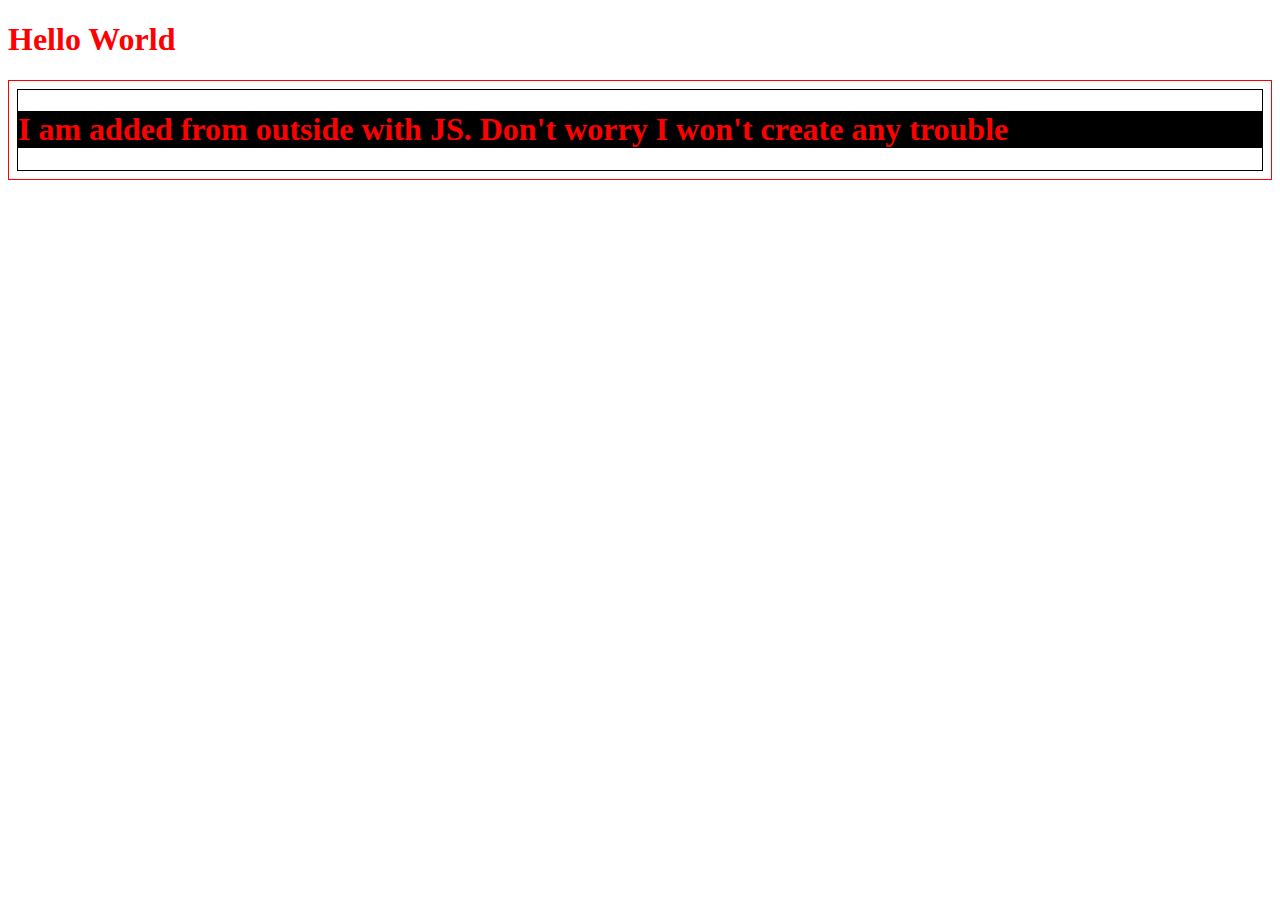
<file: index.html>
<!DOCTYPE html>
<html lang="en">
<head>
    <meta charset="UTF-8">
    <meta name="viewport" content="width=device-width, initial-scale=1.0">
    <title>Dom practice</title>
    <style>
        h1{
            color:red;
        }
    </style>
</head>
<body>
    <h1>Hello World</h1>
<!-- practice create element append -->
<section id="main_container">

</section>
    <!-- javascript added here -->
     <script src="./practice.js"></script>
</body>
</html>
</file>
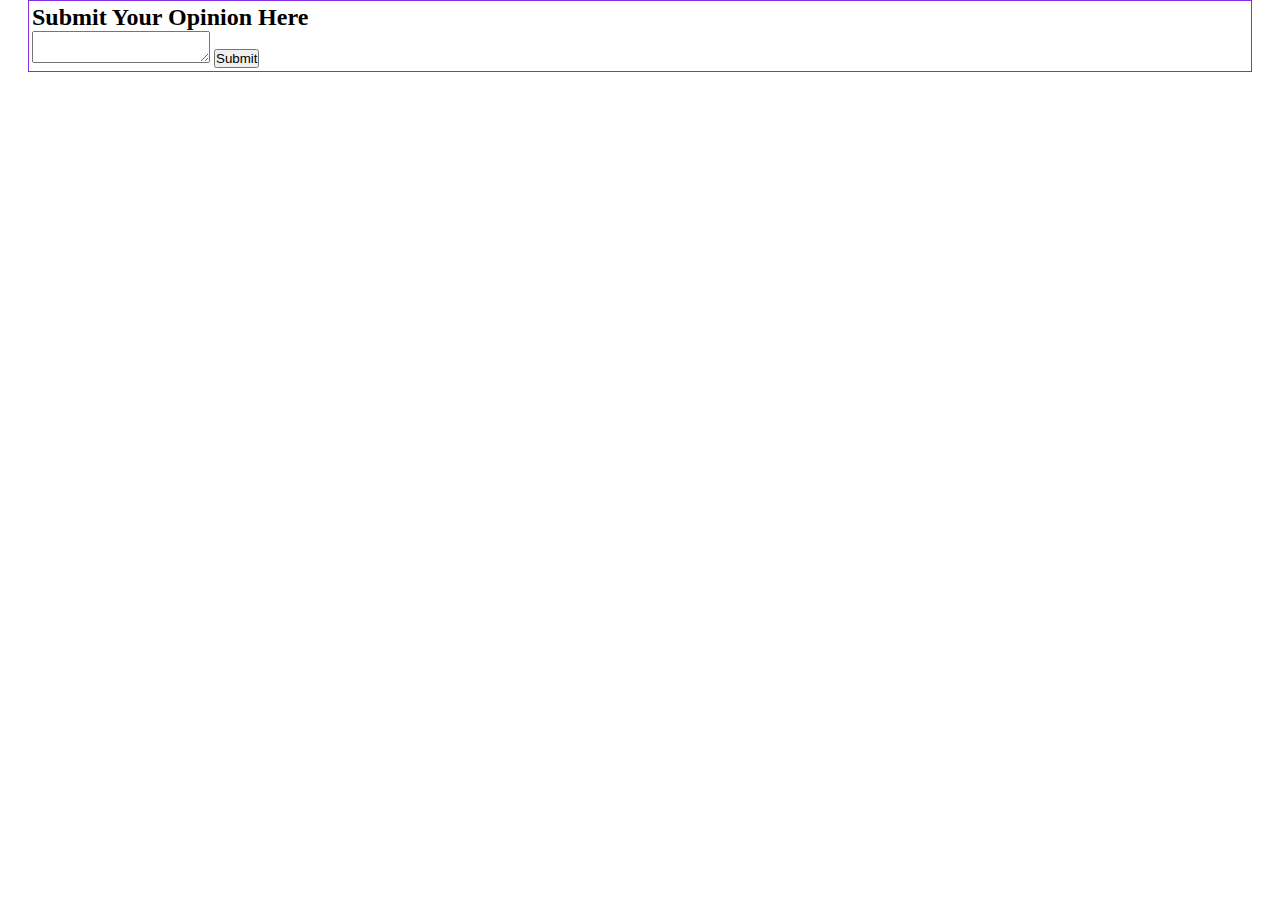
<file: event_module/index.html>
<!DOCTYPE html>
<html lang="en">
<head>
    <meta charset="UTF-8">
    <meta name="viewport" content="width=device-width, initial-scale=1.0">
    <title>Event Module</title>
    <link rel="stylesheet" href="./style.css">
</head>
<body>

    <main class="main_container">
        <h2>Submit Your Opinion Here</h2>
        <div class="comment_box">
            <textarea  name="" rows="" cols="" id="comment_area"></textarea>
            <button id="submit_btn">Submit</button>
        </div>
        <div id="comment_container">

        </div>
    </main>

<!-- script file added below -->
<script src="./event.js"></script>
</body>
</html>
</file>
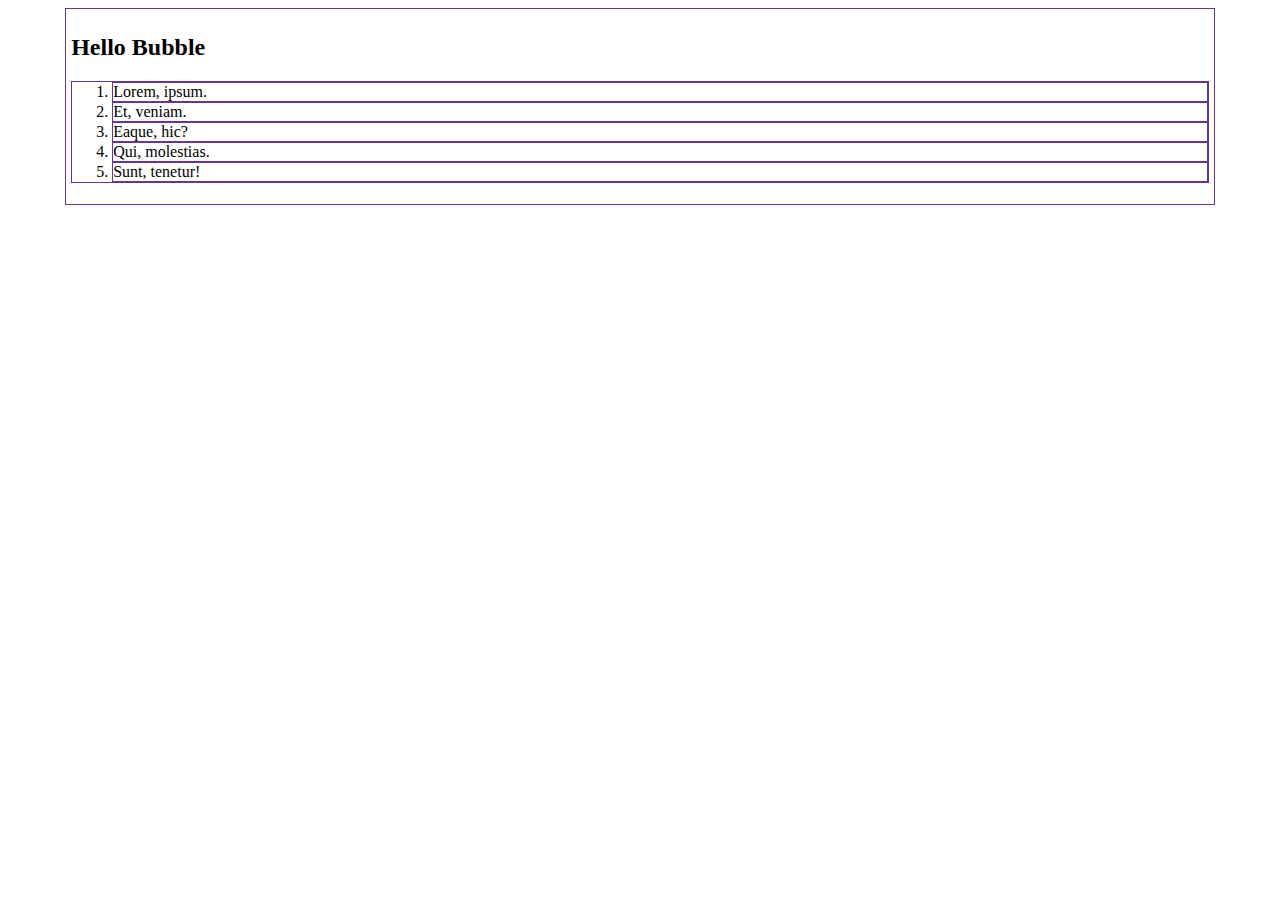
<file: event_module/bubble.html>
<!DOCTYPE html>
<html lang="en">

<head>
    <meta charset="UTF-8">
    <meta name="viewport" content="width=device-width, initial-scale=1.0">
    <title>Practice Event Bubble</title>
    <style>
        #container {
            border: 1px solid rebeccapurple;
            padding: 5px;
            width: 90%;
            margin: auto;
        }

        #list_container {
            border: 1px solid rebeccapurple;
        }

        #list_container li {
            border: 1px solid rebeccapurple;
        }
    </style>
</head>

<body>
    <section id="container">
        <h2>Hello Bubble</h2>
        <ol id="list_container">
            <li id="item-1">Lorem, ipsum.</li>
            <li id="item-2">Et, veniam.</li>
            <li id="item-3">Eaque, hic?</li>
            <li id="item-4">Qui, molestias.</li>
            <li id="item-5">Sunt, tenetur!</li>
        </ol>
    </section>

    <script>
        // click handler add for list item
        document.getElementById("item-1")
            .addEventListener('click', () => {
                console.log("item clicked")
            })

        // click handler add for list container
        document.getElementById("list_container")
            .addEventListener('click', () => {
                console.log("list container clicked")
            })

        // click handler add for main container
        document.getElementById("container")
            .addEventListener('click', () => {
                console.log("container container clicked")
            })
    </script>
</body>

</html>
</file>
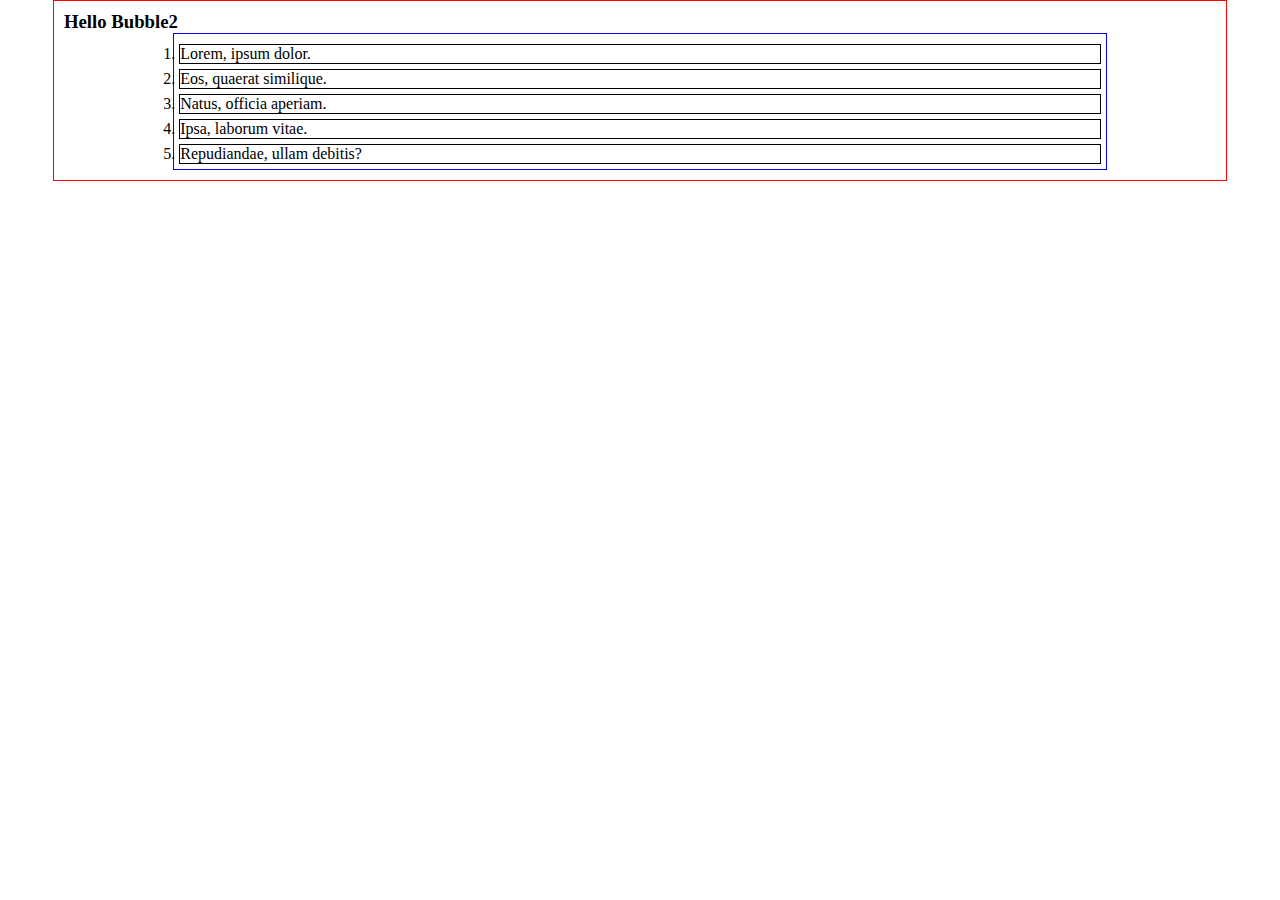
<file: event_module/bubble2.html>
<!DOCTYPE html>
<html lang="en">
<head>
    <meta charset="UTF-8">
    <meta name="viewport" content="width=device-width, initial-scale=1.0">
    <title>Practice Bubble2</title>
    <style>
        *{
            margin: 0;
            padding: 0;
        }
        #main_container {
            width: 90%;
            margin: auto;
            border: 1px solid red;
            padding: 10px;
        }
        #list_container{
            border: 1px solid blue;
            width: 80%;
            margin: auto;
            padding: 5px;
        }
        #list_container li{
            border: 1px solid black;
            margin-top: 5px;
        }
    </style>
</head>
<body>
    <section id="main_container">
        <h3>Hello Bubble2</h3>
        <ol id="list_container">
            <li id="list_item1">Lorem, ipsum dolor.</li>
            <li id="list_item2">Eos, quaerat similique.</li>
            <li id="list_item3">Natus, officia aperiam.</li>
            <li id="list_item4">Ipsa, laborum vitae.</li>
            <li id="list_item5">Repudiandae, ullam debitis?</li>
        </ol>
    </section>
    <!-- javascript logic added here -->
     <script>
        document.getElementById("main_container")
        .addEventListener("click", (event)=>{
            console.log('I am main container and clicked')
        })
        document.getElementById("list_item2")
        .addEventListener("click", (event)=>{
            console.log(event.target);
        })
        document.getElementById("list_container")
        .addEventListener("click", (event)=>{
            console.log("I am list container and clicked");
        })
     </script>
</body>
</html>
</file>
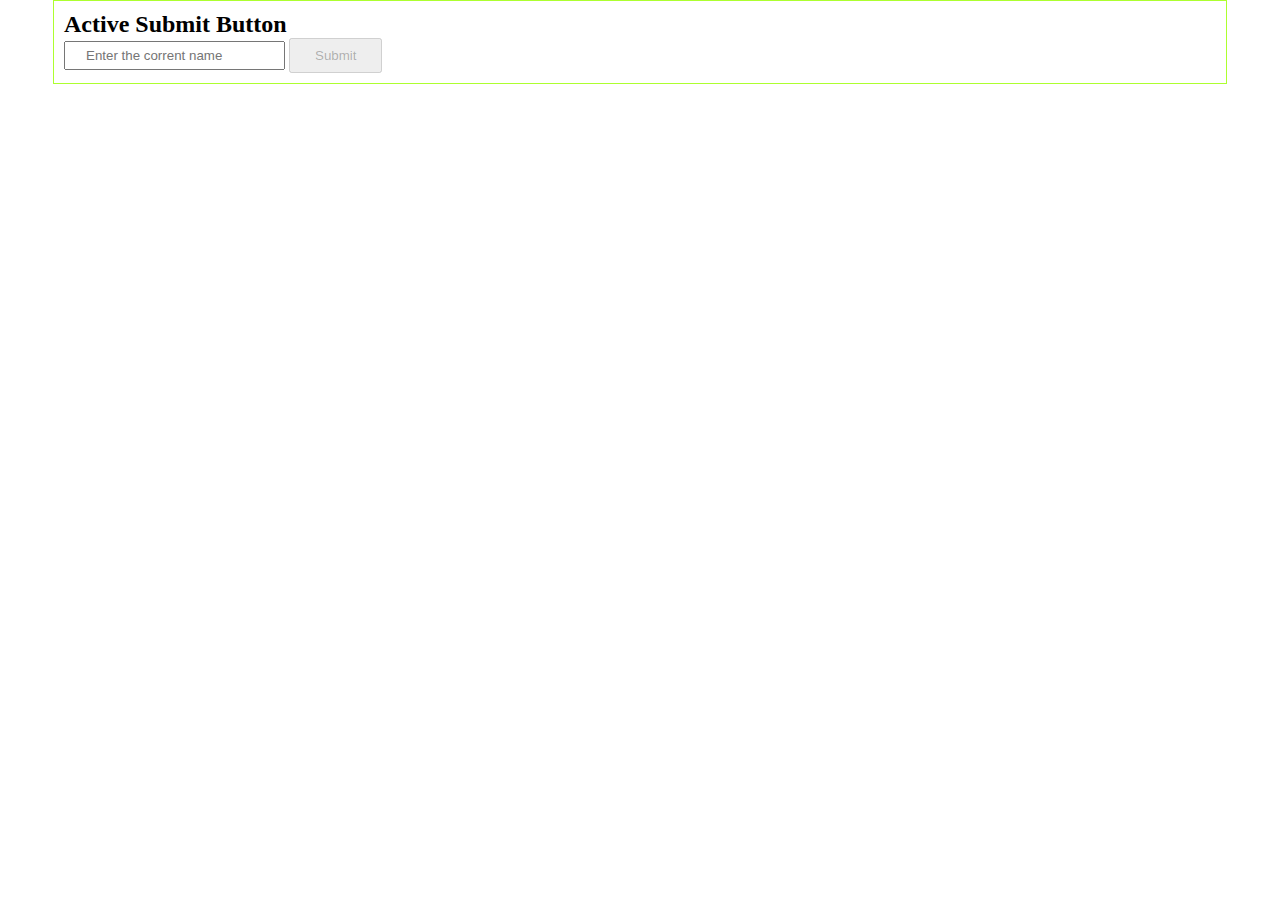
<file: event_module/buttonDisable.html>
<!DOCTYPE html>
<html lang="en">
<head>
    <meta charset="UTF-8">
    <meta name="viewport" content="width=device-width, initial-scale=1.0">
    <title>Submit Button Active & Deactive</title>
    <style>
        *{
            margin: 0;
            padding: 0;
        }
        #main_container{
            border: 1px solid greenyellow;
            padding: 10px;
            width: 90%;
            margin: auto;
        }
        #sub_btn{
            padding: 8px 24px;
        }
        #inp_field{
            padding: 5px 20px;
        }
    </style>
</head>
<body>
    <section id="main_container">
        <h2>Active Submit Button</h2>
        <input type="text" id="inp_field" placeholder="Enter the corrent name">
        <button disabled id="sub_btn">Submit</button>
    </section>

    <!-- javascript logic added here -->
     <script>
        const subBtn = document.getElementById("sub_btn")
        const inpField = document.getElementById("inp_field");
        inpField
        .addEventListener("keyup", ()=> {

            if(inpField.value === "submit"){
                subBtn.removeAttribute("disabled")
            }
            else{
                subBtn.setAttribute("disabled", true)
            }
        })
     </script>
</body>
</html>
</file>
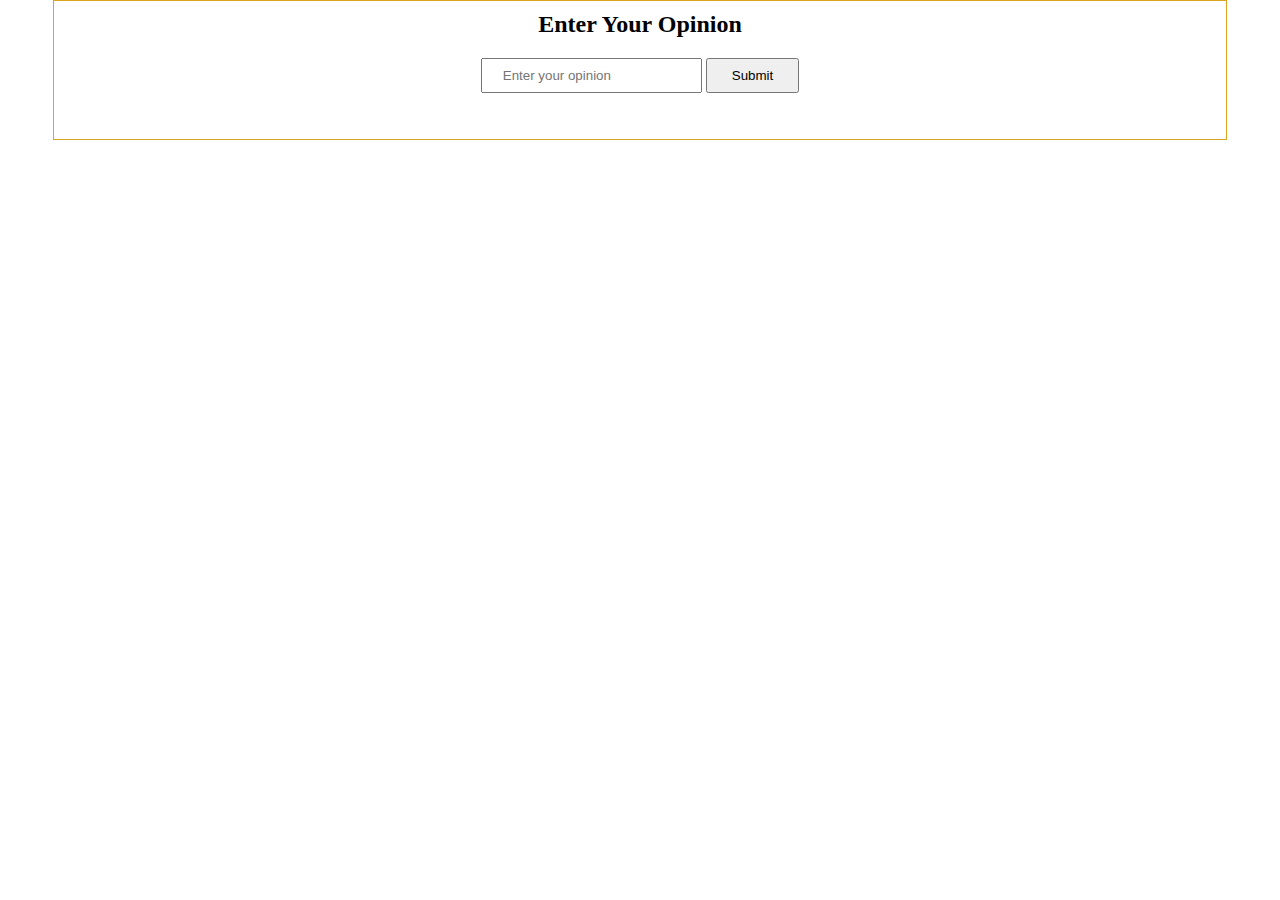
<file: event_module/commentBox.html>
<!DOCTYPE html>
<html lang="en">

<head>
    <meta charset="UTF-8">
    <meta name="viewport" content="width=device-width, initial-scale=1.0">
    <title>Comment Box</title>
    <style>
        * {
            margin: 0;
            padding: 0;
        }

        #main_container {
            border: 1px solid goldenrod;
            width: 90%;
            margin: auto;
            padding: 10px;
            text-align: center;

        }

        #inp_field {
            padding: 8px 20px;
            margin-top: 20px;
        }

        #sub_btn {
            padding: 8px 24px;
        }

        #comment_container {
            width: 80%;
            margin: auto;
            margin-top: 20px;
            padding: 8px;
        }
    </style>
</head>

<body>
    <section id="main_container">
        <h2>Enter Your Opinion</h2>
        <input type="text" placeholder="Enter your opinion" id="inp_field">
        <button id="sub_btn">Submit</button>
        <div id="comment_container">

        </div>
    </section>
    <!-- javascript logic added here-->
    <script>
        const inpField = document.getElementById("inp_field");
        const subBtn = document.getElementById("sub_btn");
        const commentContainer = document.getElementById("comment_container");
        subBtn.addEventListener("click", () => {
            const newPara = document.createElement("p");
            newPara.style.border = '1px solid red';
            newPara.innerText = inpField.value;
            commentContainer.appendChild(newPara);
            inpField.value = '';
        })
    </script>
</body>

</html>
</file>
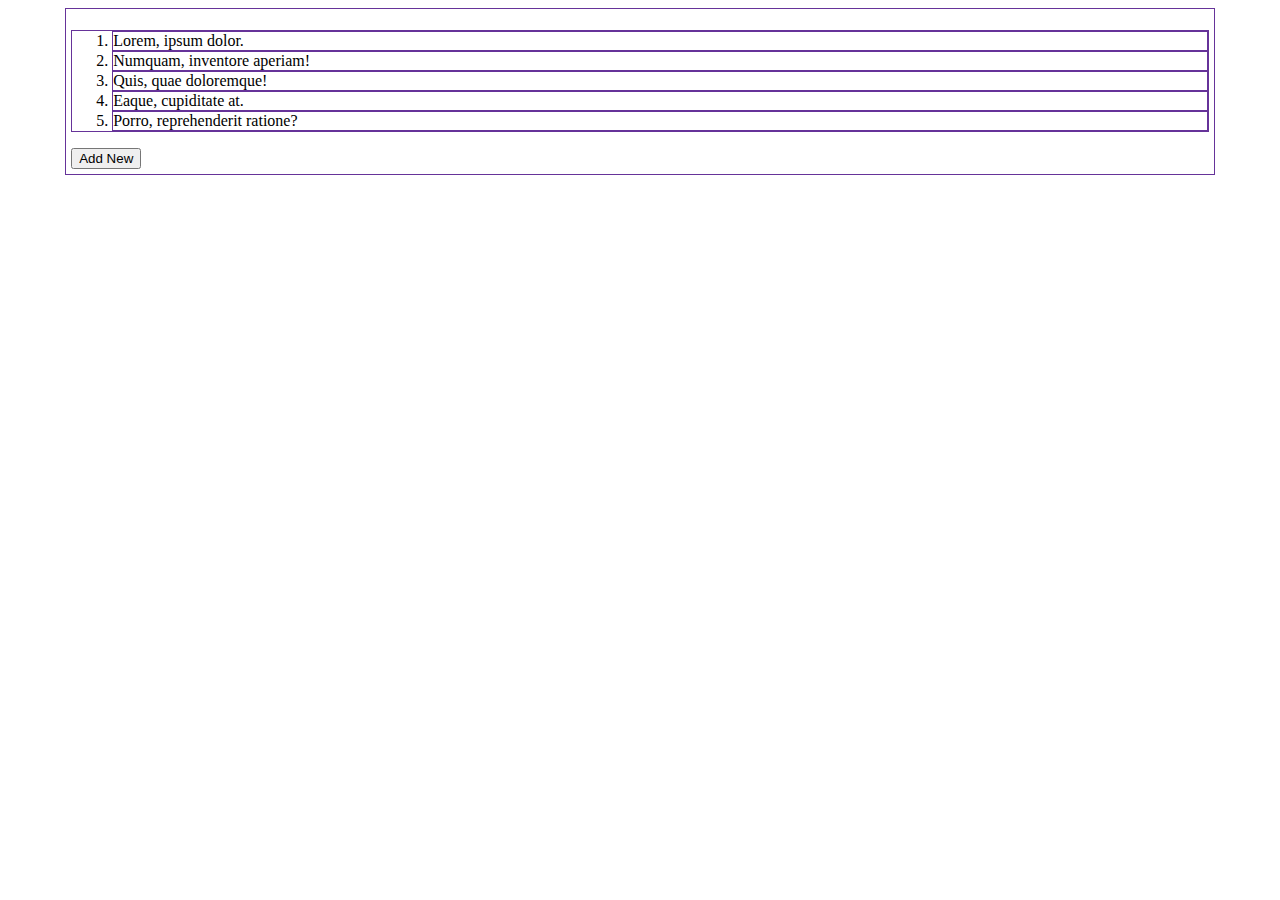
<file: event_module/deligate.html>
<!DOCTYPE html>
<html lang="en">

<head>
    <meta charset="UTF-8">
    <meta name="viewport" content="width=device-width, initial-scale=1.0">
    <title>Practice Event Deligate</title>
    <style>
        #section_container {
            border: 1px solid rebeccapurple;
            padding: 5px;
            width: 90%;
            margin: auto;
        }

        #list_container {
            border: 1px solid rebeccapurple;
        }

        #list_container li {
            border: 1px solid rebeccapurple;
        }
    </style>
</head>

<body>
    <section id="section_container">
        <ol id="list_container">
            <li class="item">Lorem, ipsum dolor.</li>
            <li class="item">Numquam, inventore aperiam!</li>
            <li class="item">Quis, quae doloremque!</li>
            <li class="item">Eaque, cupiditate at.</li>
            <li class="item">Porro, reprehenderit ratione?</li>
        </ol>

        <button id="add_new_btn">Add New</button>
    </section>

    <script>
        // const items = document.getElementsByClassName("item")
        // for (const item of items) {
        //     item.addEventListener("click", (event) => {
        //         event.target.parentNode.removeChild(event.target)
        //     })
        // }

        document.getElementById("list_container")
        .addEventListener("click", (event) => {
                event.target.parentNode.removeChild(event.target);
            })



        document.getElementById('add_new_btn')
            .addEventListener("click", () => {
                const newLi = document.createElement('li');
                const listContianer = document.getElementById("list_container")
                newLi.innerText = "brand new li form outside";
                listContianer.append(newLi)
            })
    </script>
</body>

</html>
</file>
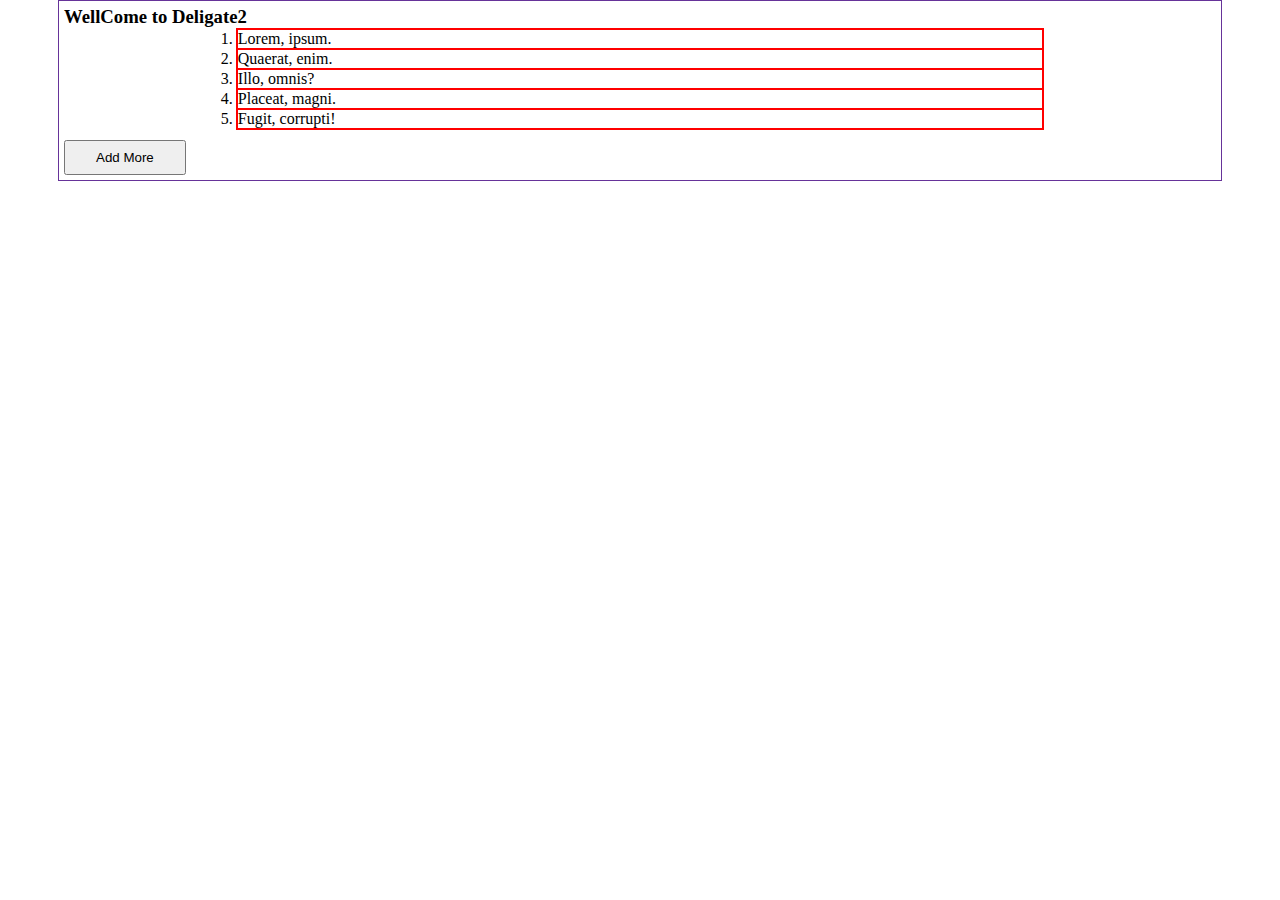
<file: event_module/deligate2.html>
<!DOCTYPE html>
<html lang="en">

<head>
    <meta charset="UTF-8">
    <meta name="viewport" content="width=device-width, initial-scale=1.0">
    <title>Deligate Practice2</title>
    <!-- styles applied here -->
    <style>
        *{
            margin: 0;
            padding: 0;
        }

        #main_container {
            border: 1px solid rebeccapurple;
            padding: 5px;
            width: 90%;
            margin: auto;

        }
        #list_container{
            width: 70%;
            margin: auto;
            border: 1px solid red;
        }
        #list_container li{
            border: 1px solid red;
        }
        #add_more_btn {
            padding: 8px 30px;
            margin-top: 10px;
        }
    </style>
</head>

<body>
    
    <section id="main_container">
        <h3>WellCome to Deligate2</h3>
        <ol id="list_container">
            <li class="list-item1">Lorem, ipsum.</li>
            <li class="list-item2">Quaerat, enim.</li>
            <li class="list-item3">Illo, omnis?</li>
            <li class="list-item4">Placeat, magni.</li>
            <li class="list-item5">Fugit, corrupti!</li>
        </ol>
        <button id="add_more_btn">Add More</button>
    </section>

    <!-- javascript logic added here -->
    <script>
        document.getElementById("list_container")
        .addEventListener("click", (event) => {
            event.target.parentNode.removeChild(event.target)
        })

        const listContainer = document.getElementById("list_container");
        document.getElementById("add_more_btn")
        .addEventListener("click", () => {
            const newLI = document.createElement("li");
            newLI.innerText = "New list item create with me";
            listContainer.append(newLI);

        })
    </script>
</body>

</html>
</file>
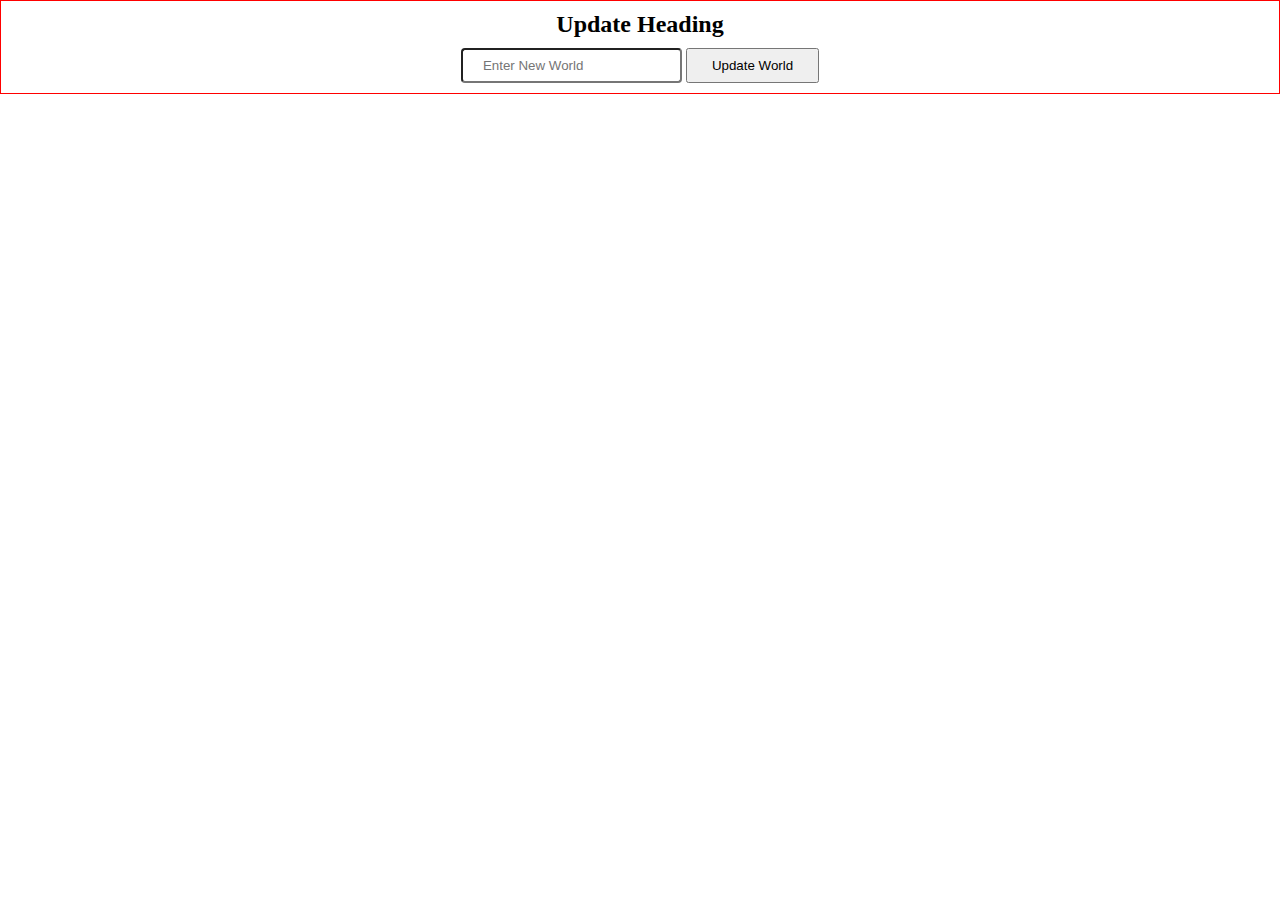
<file: event_module/event.html>
<!DOCTYPE html>
<html lang="en">
<head>
    <meta charset="UTF-8">
    <meta name="viewport" content="width=device-width, initial-scale=1.0">
    <title>Update Heading With Event</title>
        <style>
            *{
                margin: 0;
                padding: 0;
            }
            #main_container{
                border: 1px solid red;
                padding: 10px;
                text-align: center;
            }
            #inp_field{
                padding: 8px 20px;
                border-radius: 4px;
                margin-top: 10px;
            }
            #update_btn{
                padding: 8px 24px;
            }
        </style>
</head>
<body>
    <section id="main_container">
        <h2 id="header">Update Heading</h2>
        <input type="text" id="inp_field" placeholder="Enter New World">
        <button id="update_btn">Update World</button>
    </section>

    <!-- javascript logic added here -->
     <script>
        const inpField = document.getElementById("inp_field");
        const updateBtn = document.getElementById("update_btn");
        const newHeading = document.getElementById("header");
        updateBtn.addEventListener('click', () => {
            newHeading.innerText = inpField.value;
            inpField.value = '';
        })
     </script>
</body>
</html>
</file>
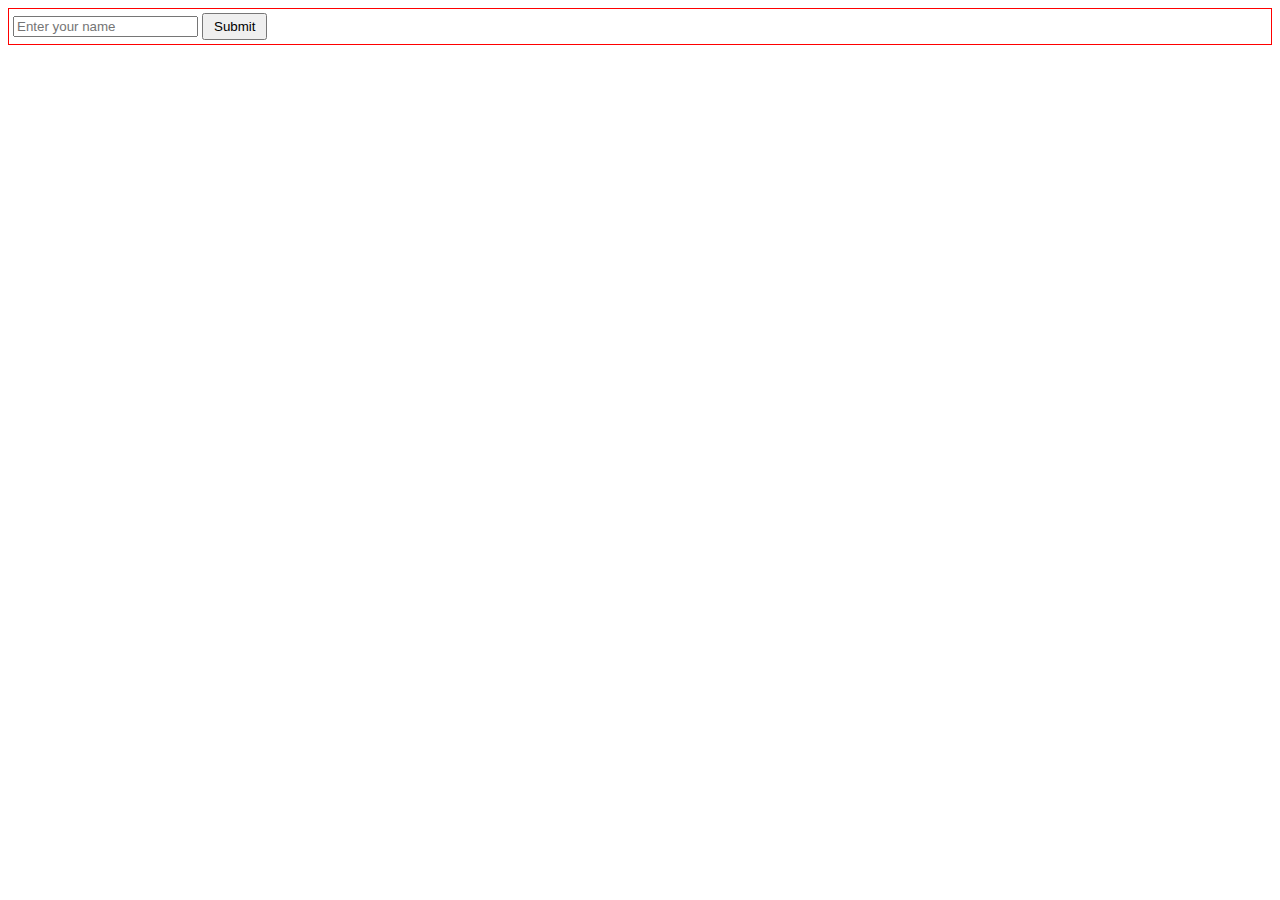
<file: event_module/event2.html>
<!DOCTYPE html>
<html lang="en">

<head>
    <meta charset="UTF-8">
    <meta name="viewport" content="width=device-width, initial-scale=1.0">
    <title>Practice More Event</title>
    <style>
        #container {
            border: 1px solid red;
            padding: 4px;
        }
        #submit_btn{
            padding: 4px 10px;
        }
    </style>
</head>

<body>
    <section id="container">
        <input type="text" id="inp_field" placeholder="Enter your name">
        <button id="submit_btn">Submit</button>
    </section>
    <!-- added javascript code below -->
    <script>
        // access input value with submit button
        function myFunction() {
            const inpField = document.getElementById("inp_field")
            console.log(inpField.value)
            inpField.value = "";
        }

        const submitBtn = document.getElementById("submit_btn");
        submitBtn.addEventListener("click", myFunction)

        // access input curent value with typeing
        function getCurrentValue(event) {
            console.log(event.target.value);
        };

        const inpField = document.getElementById("inp_field");
        inpField.addEventListener("keyup", getCurrentValue);


</script>
</body>

</html>
</file>
<file: event_module/style.css>
*{
    margin: 0;
    padding: 0;
}


.main_container {
    width: 95%;
    margin: auto;
    border: 1px solid blueviolet;
    padding: 3px;
}
</file>
